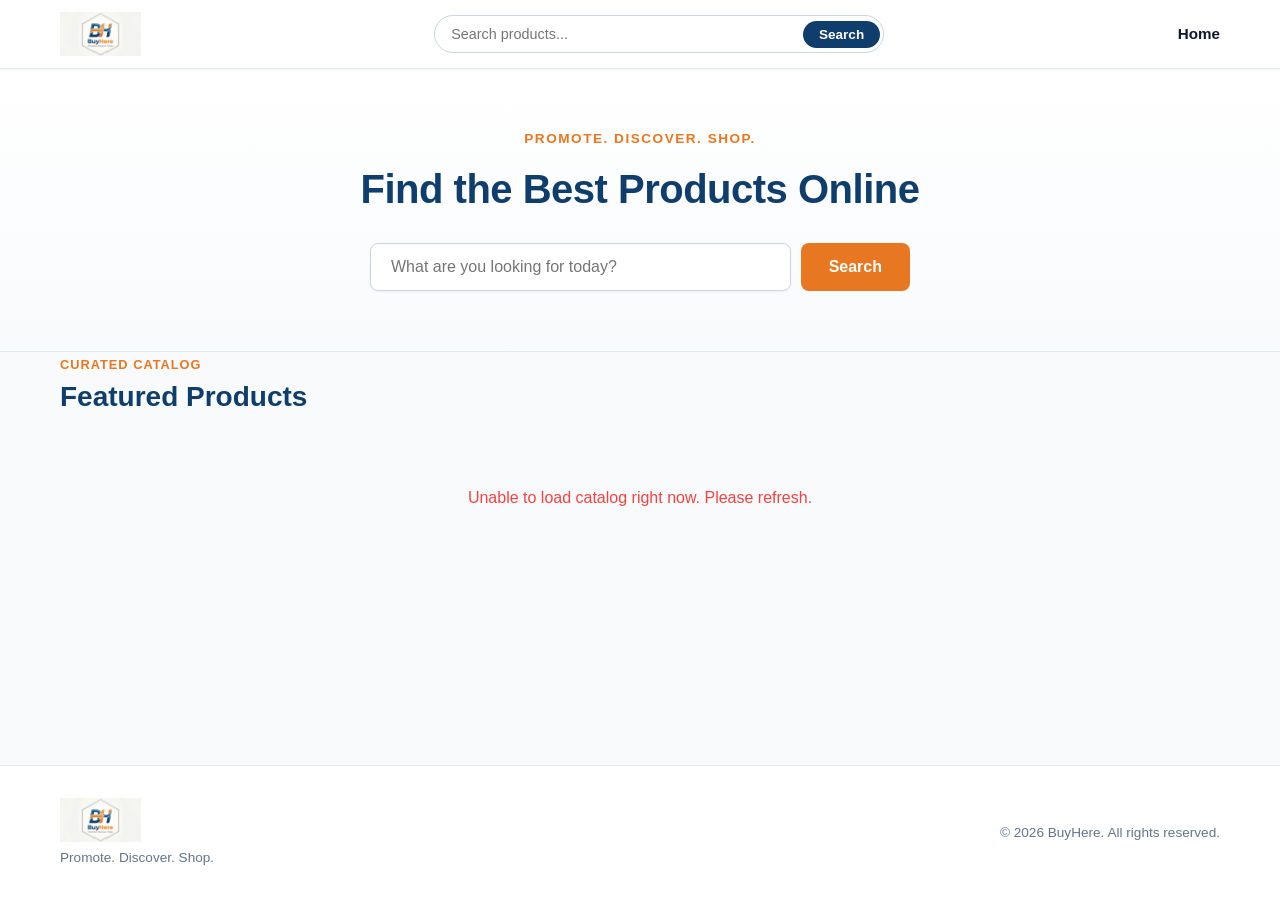
<file: index.html>
<!DOCTYPE html>
<html lang="en">

<head>
  <meta charset="UTF-8">
  <meta name="viewport" content="width=device-width, initial-scale=1.0">
  <title>BuyHere — Promote. Discover. Shop.</title>
  <meta name="description" content="Discover top products and deals on BuyHere.">
  <link rel="stylesheet" href="css/style.css">
</head>

<body>

  <!-- HEADER -->
  <header class="site-header">
    <div class="container header-inner">
      <a href="index.html" class="brand">
        <img src="images/logo.png" alt="BuyHere Logo" class="brand-logo-img">
      </a>

      <form class="search-form" id="search-form" action="search.html" method="GET">
        <input type="search" id="search-input" name="q" placeholder="Search products..." autocomplete="off">
        <button type="submit" aria-label="Search">Search</button>
      </form>

      <a href="index.html" class="header-home-link">Home</a>
    </div>
  </header>

  <!-- HERO -->
  <section class="hero">
    <div class="container">
      <p class="hero-subtitle">PROMOTE. DISCOVER. SHOP.</p>
      <h1 class="hero-title">Find the Best Products Online</h1>
      <form class="hero-search" action="search.html" method="GET">
        <input type="search" name="q" placeholder="What are you looking for today?">
        <button type="submit">Search</button>
      </form>
    </div>
  </section>

  <!-- MAIN CATALOG -->
  <main class="container">
    <div class="collection-header">
      <div>
        <span>CURATED CATALOG</span>
        <h2>Featured Products</h2>
      </div>
    </div>

    <div id="product-grid" class="products-grid">
      <!-- Dynamically populated by JS -->
    </div>
  </main>

  <!-- FOOTER -->
  <footer class="site-footer">
    <div class="container footer-inner">
      <div class="footer-brand">
        <a href="index.html" class="brand">
          <img src="images/logo.png" alt="BuyHere Logo" class="brand-logo-img">
        </a>
        <p>Promote. Discover. Shop.</p>
      </div>
      <p class="footer-copyright">© 2026 BuyHere. All rights reserved.</p>
    </div>
  </footer>

  <script src="js/config.js"></script>
  <script src="js/main.js"></script>
</body>

</html>
</file>
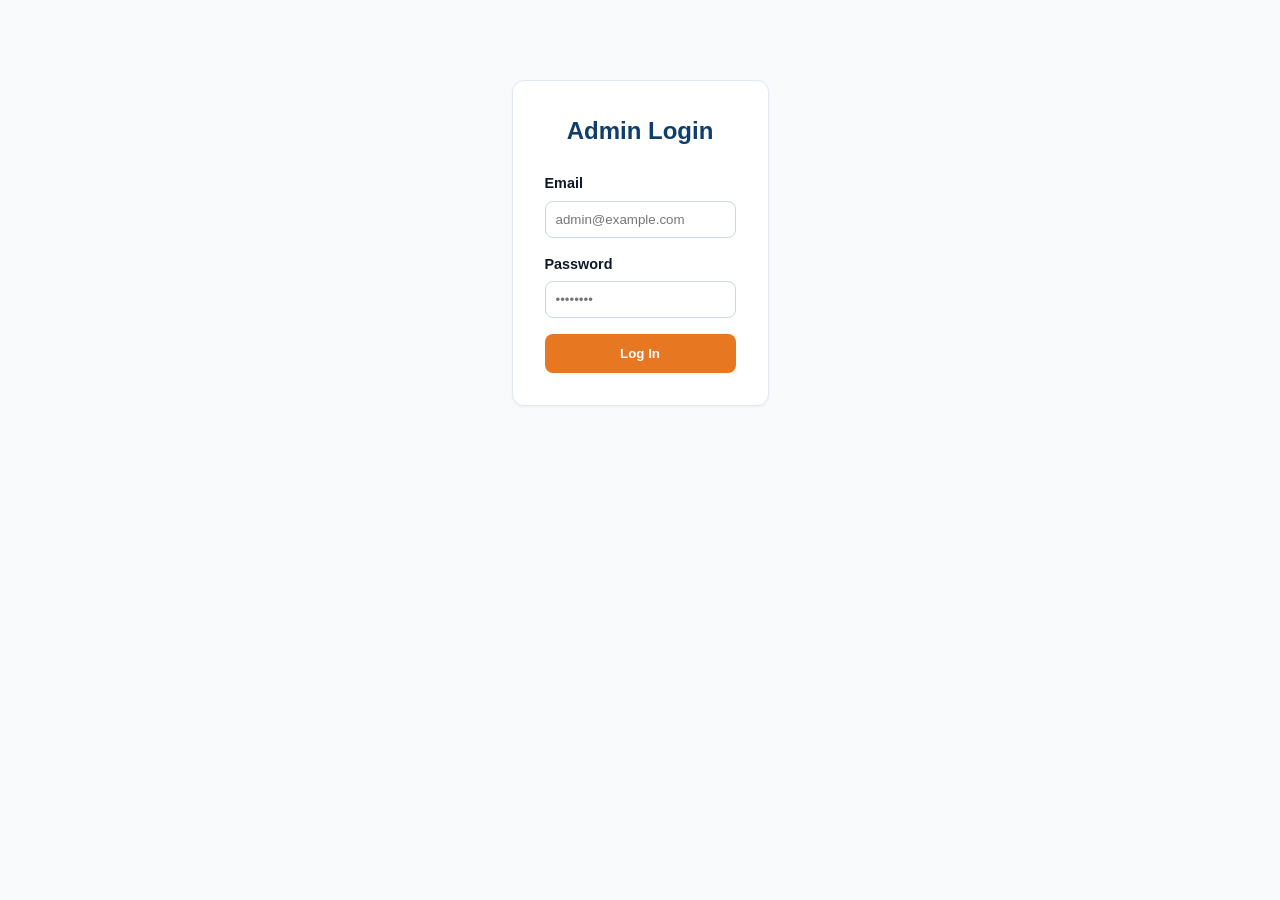
<file: admin.html>
<!DOCTYPE html>
<html lang="en">

<head>
  <meta charset="UTF-8">
  <meta name="viewport" content="width=device-width, initial-scale=1.0">
  <title>Admin Dashboard — BuyHere</title>
  <link rel="stylesheet" href="css/style.css">
  <style>
    .admin-container {
      max-width: 900px;
      margin: 30px auto;
    }

    .admin-card {
      background: #ffffff;
      padding: 32px;
      border-radius: var(--radius-md);
      border: 1px solid var(--border-color);
      box-shadow: var(--shadow-sm);
      margin-bottom: 40px;
    }

    .admin-card h2 {
      color: var(--primary);
      margin-bottom: 20px;
      font-size: 1.5rem;
    }

    .form-grid {
      display: grid;
      grid-template-columns: 1fr 1fr;
      gap: 16px;
    }

    .form-group {
      margin-bottom: 16px;
    }

    .form-group.full-width {
      grid-column: 1 / -1;
    }

    .form-group label {
      display: block;
      font-weight: 600;
      margin-bottom: 6px;
      font-size: 0.9rem;
      color: var(--text-main);
    }

    .form-group input,
    .form-group textarea {
      width: 100%;
      padding: 10px 14px;
      border: 1px solid #cbd5e1;
      border-radius: var(--radius-sm);
      font-size: 0.95rem;
      outline: none;
    }

    .form-group input:focus,
    .form-group textarea:focus {
      border-color: var(--primary);
      box-shadow: 0 0 0 3px rgba(15, 62, 109, 0.1);
    }

    .btn-submit {
      width: 100%;
      padding: 12px;
      background-color: var(--accent);
      color: #ffffff;
      border: none;
      border-radius: var(--radius-sm);
      font-weight: 700;
      font-size: 1rem;
      cursor: pointer;
      transition: background-color 0.2s;
    }

    .btn-submit:hover {
      background-color: var(--accent-hover);
    }

    .status-message {
      margin-top: 16px;
      padding: 12px;
      border-radius: var(--radius-sm);
      font-size: 0.9rem;
      display: none;
    }

    .status-success {
      background-color: #dcfce7;
      color: #166534;
      border: 1px solid #bbf7d0;
    }

    .status-error {
      background-color: #fee2e2;
      color: #991b1b;
      border: 1px solid #fecaca;
    }

    /* Admin Product List Table */
    .product-table {
      width: 100%;
      border-collapse: collapse;
      margin-top: 16px;
    }

    .product-table th,
    .product-table td {
      padding: 12px;
      text-align: left;
      border-bottom: 1px solid var(--border-color);
      font-size: 0.9rem;
    }

    .product-table th {
      background-color: #f1f5f9;
      color: var(--primary);
    }

    .btn-delete {
      padding: 6px 12px;
      background-color: #ef4444;
      color: white;
      border: none;
      border-radius: 4px;
      cursor: pointer;
      font-weight: 600;
    }

    .btn-delete:hover {
      background-color: #dc2626;
    }

    .btn-logout {
      background: transparent;
      border: 1px solid var(--accent);
      color: var(--accent);
      padding: 6px 14px;
      border-radius: var(--radius-sm);
      cursor: pointer;
      font-weight: 600;
      transition: all 0.2s;
    }

    .btn-logout:hover {
      background: var(--accent);
      color: #ffffff;
    }
  </style>
</head>

<body>

  <!-- HEADER -->
  <header class="site-header">
    <div class="container header-inner">
      <a href="index.html" class="brand">
        <img src="images/logo.png" alt="BuyHere Logo" class="brand-logo-img">
      </a>
      <span style="font-weight: 700; color: var(--accent);">Admin Dashboard</span>
      <div style="display: flex; gap: 12px; align-items: center;">
        <a href="index.html" class="header-home-link">View Site</a>
        <button onclick="logoutAdmin()" class="btn-logout">Logout</button>
      </div>
    </div>
  </header>

  <!-- MAIN ADMIN CONTENT -->
  <main class="container admin-container">

    <!-- ADD PRODUCT FORM -->
    <div class="admin-card">
      <h2>Add New Product</h2>

      <form id="add-product-form">
        <div class="form-grid">

          <div class="form-group">
            <label for="product-name">Product Name *</label>
            <input type="text" id="product-name" placeholder="e.g. Wireless Headphones" required>
          </div>

          <div class="form-group">
            <label for="product-price">Price (INR) *</label>
            <input type="number" step="0.01" id="product-price" placeholder="e.g. 2999" required>
          </div>

          <div class="form-group full-width">
            <label for="product-checkout">Checkout / Destination URL *</label>
            <input type="url" id="product-checkout" placeholder="https://amazon.in/... or affiliate link" required>
          </div>

          <div class="form-group full-width">
            <label for="product-image">Product Image File *</label>
            <input type="file" id="product-image" accept="image/*" required>
          </div>

          <div class="form-group full-width">
            <label for="product-description">Description</label>
            <textarea id="product-description" rows="4" placeholder="Brief details about the product..."></textarea>
          </div>

        </div>

        <button type="submit" id="submit-btn" class="btn-submit">Add Product</button>
        <div id="status-msg" class="status-message"></div>
      </form>
    </div>

    <!-- EXISTING PRODUCTS TABLE -->
    <div class="admin-card">
      <h2>Existing Products</h2>
      <div style="overflow-x: auto;">
        <table class="product-table">
          <thead>
            <tr>
              <th>Name</th>
              <th>Price</th>
              <th>Action</th>
            </tr>
          </thead>
          <tbody id="admin-product-list">
            <tr>
              <td colspan="3" style="text-align: center; color: var(--text-muted);">Loading catalog...</td>
            </tr>
          </tbody>
        </table>
      </div>
    </div>

  </main>

  <script src="js/config.js"></script>
  <script src="js/admin.js"></script>
</body>

</html>
</file>
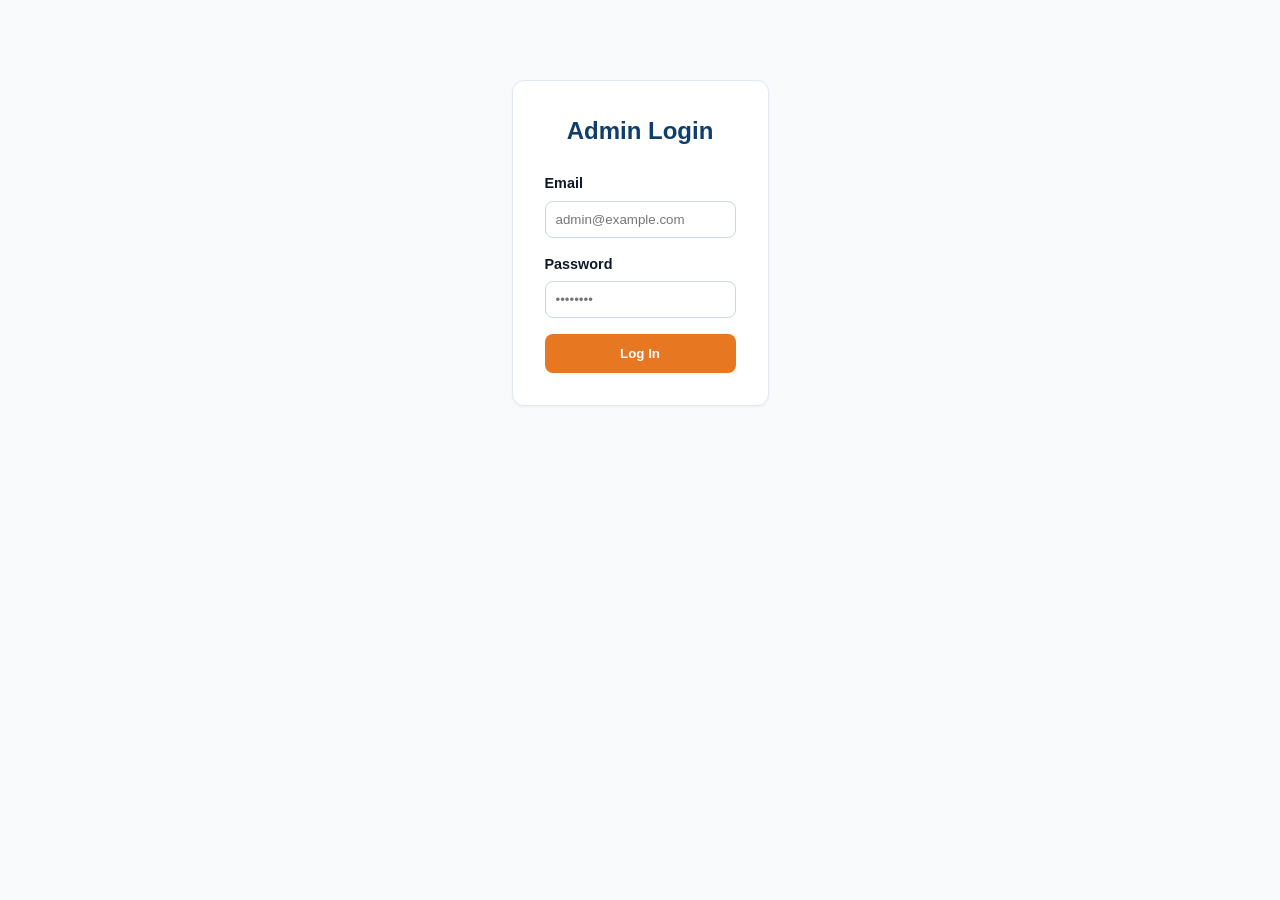
<file: login.html>
<!DOCTYPE html>
<html lang="en">
<head>
  <meta charset="UTF-8">
  <meta name="viewport" content="width=device-width, initial-scale=1.0">
  <title>Admin Login — BuyHere</title>
  <link rel="stylesheet" href="css/style.css">
  <style>
    .login-container {
      max-width: 400px;
      margin: 80px auto;
      background: #ffffff;
      padding: 32px;
      border-radius: var(--radius-md);
      border: 1px solid var(--border-color);
      box-shadow: var(--shadow-sm);
    }
    .login-container h2 {
      text-align: center;
      color: var(--primary);
      margin-bottom: 24px;
    }
    .form-group {
      margin-bottom: 16px;
    }
    .form-group label {
      display: block;
      font-weight: 600;
      margin-bottom: 6px;
      font-size: 0.9rem;
    }
    .form-group input {
      width: 100%;
      padding: 10px;
      border: 1px solid #cbd5e1;
      border-radius: var(--radius-sm);
      outline: none;
    }
    .btn-login {
      width: 100%;
      padding: 12px;
      background: var(--accent);
      color: white;
      border: none;
      border-radius: var(--radius-sm);
      font-weight: 700;
      cursor: pointer;
    }
    .error-msg {
      color: #ef4444;
      font-size: 0.85rem;
      margin-top: 12px;
      display: none;
      text-align: center;
    }
  </style>
</head>
<body>

  <div class="login-container">
    <h2>Admin Login</h2>
    <form id="login-form">
      <div class="form-group">
        <label for="email">Email</label>
        <input type="email" id="email" required placeholder="admin@example.com">
      </div>
      <div class="form-group">
        <label for="password">Password</label>
        <input type="password" id="password" required placeholder="••••••••">
      </div>
      <button type="submit" class="btn-login" id="login-btn">Log In</button>
      <div id="error-msg" class="error-msg"></div>
    </form>
  </div>

  <script src="js/config.js"></script>
  <script>
    document.getElementById("login-form").addEventListener("submit", async (e) => {
      e.preventDefault();
      const email = document.getElementById("email").value;
      const password = document.getElementById("password").value;
      const errorEl = document.getElementById("error-msg");
      const btn = document.getElementById("login-btn");

      btn.disabled = true;
      btn.textContent = "Authenticating...";
      errorEl.style.display = "none";

      try {
        const res = await fetch(`${SUPABASE_URL}/auth/v1/token?grant_type=password`, {
          method: "POST",
          headers: {
            apikey: SUPABASE_ANON_KEY,
            "Content-Type": "application/json"
          },
          body: JSON.stringify({ email, password })
        });

        const data = await res.json();

        if (!res.ok) {
          throw new Error(data.error_description || data.msg || "Invalid credentials");
        }

        // Store access token in localStorage
        localStorage.setItem("sb_access_token", data.access_token);
        window.location.href = "admin.html";

      } catch (err) {
        errorEl.textContent = err.message;
        errorEl.style.display = "block";
      } finally {
        btn.disabled = false;
        btn.textContent = "Log In";
      }
    });
  </script>
</body>
</html>
</file>
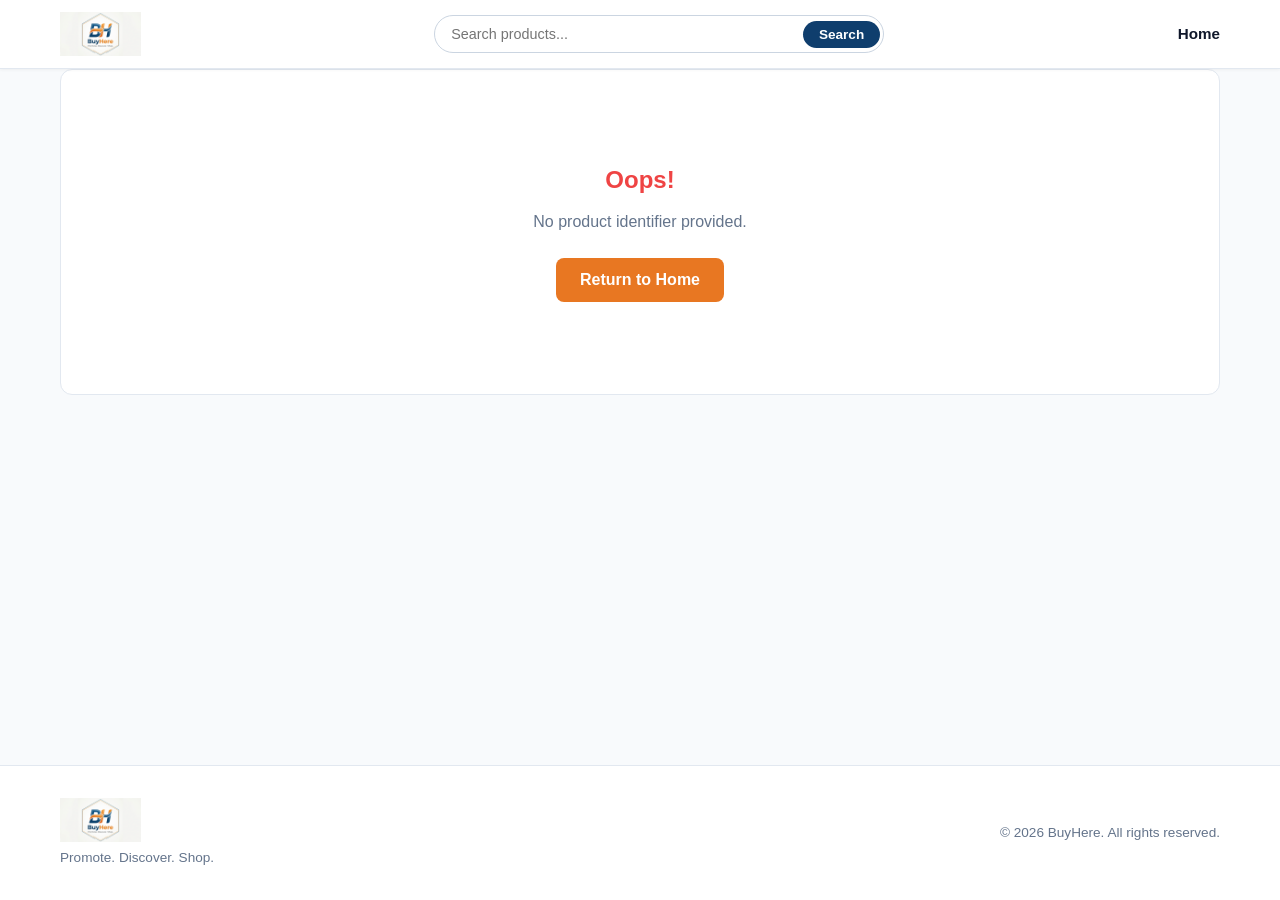
<file: product.html>
<!DOCTYPE html>
<html lang="en">

<head>
  <meta charset="UTF-8">
  <meta name="viewport" content="width=device-width, initial-scale=1.0">
  <title>Product Details — BuyHere</title>
  <link rel="stylesheet" href="css/style.css">
  <style>
    .product-detail-container {
      display: grid;
      grid-template-columns: 1fr 1fr;
      gap: 40px;
      background: #fff;
      padding: 32px;
      border-radius: var(--radius-md);
      border: 1px solid var(--border-color);
    }
    .product-detail-image img {
      width: 100%;
      border-radius: var(--radius-sm);
      object-fit: cover;
    }
    .product-detail-info h1 {
      font-size: 2rem;
      color: var(--primary);
      margin-bottom: 12px;
    }
    .product-detail-price {
      font-size: 1.75rem;
      font-weight: 800;
      color: var(--accent);
      margin-bottom: 20px;
    }
    .product-detail-description {
      font-size: 1rem;
      color: var(--text-muted);
      margin-bottom: 28px;
    }
    @media (max-width: 768px) {
      .product-detail-container { grid-template-columns: 1fr; }
    }
  </style>
</head>

<body>

  <!-- HEADER -->
  <header class="site-header">
    <div class="container header-inner">
      <a href="index.html" class="brand">
        <img src="images/logo.png" alt="BuyHere Logo" class="brand-logo-img">
      </a>

      <form class="search-form" action="search.html" method="GET">
        <input type="search" name="q" placeholder="Search products..." autocomplete="off">
        <button type="submit">Search</button>
      </form>

      <a href="index.html" class="header-home-link">Home</a>
    </div>
  </header>

  <!-- MAIN DETAIL -->
  <main class="container">
    <div id="product-container" class="product-detail-container">
      <div class="product-detail-image">
        <img id="product-image" src="https://placehold.co/500x500/f5f5f5/777?text=Loading..." alt="Product Image">
      </div>
      <div class="product-detail-info">
        <h1 id="product-name">Loading...</h1>
        <div id="product-price" class="product-detail-price">₹0</div>
        <p id="product-description" class="product-detail-description">Loading details...</p>
        <a id="product-link" href="#" target="_blank" rel="nofollow sponsored noopener" class="checkout-button">
          Buy Now / View Deal
        </a>
      </div>
    </div>
  </main>

  <!-- FOOTER -->
  <footer class="site-footer">
    <div class="container footer-inner">
      <div class="footer-brand">
        <a href="index.html" class="brand">
          <img src="images/logo.png" alt="BuyHere Logo" class="brand-logo-img">
        </a>
        <p>Promote. Discover. Shop.</p>
      </div>
      <p class="footer-copyright">© 2026 BuyHere. All rights reserved.</p>
    </div>
  </footer>

  <script src="js/config.js"></script>
  <script src="js/product.js"></script>
</body>

</html>
</file>
<file: css/style.css>
/* =========================================================
   BUYHERE GLOBAL STYLESHEET
   Brand Colors: Deep Blue (#0f3e6d) & Orange (#e87722)
========================================================= */

:root {
  --primary: #0f3e6d;
  --primary-hover: #0a2b4d;
  --accent: #e87722;
  --accent-hover: #d06517;
  --bg-main: #f8fafc;
  --bg-card: #ffffff;
  --text-main: #0f172a;
  --text-muted: #64748b;
  --border-color: #e2e8f0;
  --radius-sm: 8px;
  --radius-md: 12px;
  --radius-lg: 16px;
  --shadow-sm: 0 1px 3px rgba(0, 0, 0, 0.05);
  --shadow-md: 0 4px 12px rgba(0, 0, 0, 0.08);
  --shadow-lg: 0 10px 25px rgba(0, 0, 0, 0.1);
}

/* Reset & Base Setup */
* {
  box-sizing: border-box;
  margin: 0;
  padding: 0;
}

body {
  font-family: -apple-system, BlinkMacSystemFont, "Segoe UI", Roboto, Helvetica, Arial, sans-serif;
  background-color: var(--bg-main);
  color: var(--text-main);
  display: flex;
  flex-direction: column;
  min-height: 100vh;
  line-height: 1.5;
}

.container {
  max-width: 1200px;
  margin: 0 auto;
  padding: 0 20px;
  width: 100%;
}

/* Navbar / Header */
.site-header,
.navbar {
  background-color: #ffffff;
  border-bottom: 1px solid var(--border-color);
  position: sticky;
  top: 0;
  z-index: 100;
  box-shadow: var(--shadow-sm);
}

.header-inner {
  display: flex;
  align-items: center;
  justify-content: space-between;
  padding: 12px 20px;
  gap: 20px;
}

.brand,
.site-logo,
.logo {
  display: flex;
  align-items: center;
  text-decoration: none;
}

.brand-logo-img {
  height: 44px;
  width: auto;
  object-fit: contain;
  transition: transform 0.2s ease;
}

.brand-logo-img:hover {
  transform: scale(1.02);
}

/* Header Search Form */
.search-form,
.nav-search {
  display: flex;
  align-items: center;
  flex: 1;
  max-width: 450px;
  position: relative;
}

.search-form input,
.nav-search input {
  width: 100%;
  padding: 10px 16px;
  padding-right: 80px;
  border: 1px solid #cbd5e1;
  border-radius: 20px;
  font-size: 0.9rem;
  outline: none;
  transition: border-color 0.2s, box-shadow 0.2s;
}

.search-form input:focus,
.nav-search input:focus {
  border-color: var(--primary);
  box-shadow: 0 0 0 3px rgba(15, 62, 109, 0.15);
}

.search-form button {
  position: absolute;
  right: 4px;
  padding: 6px 16px;
  background-color: var(--primary);
  color: #ffffff;
  border: none;
  border-radius: 16px;
  font-weight: 600;
  font-size: 0.85rem;
  cursor: pointer;
  transition: background-color 0.2s;
}

.search-form button:hover {
  background-color: var(--primary-hover);
}

.header-home-link,
.nav-links a {
  text-decoration: none;
  color: var(--text-main);
  font-weight: 600;
  font-size: 0.95rem;
  transition: color 0.2s;
}

.header-home-link:hover,
.nav-links a:hover {
  color: var(--accent);
}

/* Hero Section */
.hero {
  text-align: center;
  padding: 60px 20px;
  background: linear-gradient(180deg, #ffffff 0%, var(--bg-main) 100%);
  border-bottom: 1px solid var(--border-color);
}

.hero-subtitle {
  font-size: 0.85rem;
  font-weight: 800;
  letter-spacing: 1.5px;
  color: var(--accent);
  text-transform: uppercase;
  margin-bottom: 10px;
}

.hero-title {
  font-size: 2.5rem;
  font-weight: 800;
  margin-bottom: 24px;
  color: var(--primary);
  letter-spacing: -0.5px;
}

.hero-search {
  display: flex;
  justify-content: center;
  gap: 10px;
  max-width: 540px;
  margin: 0 auto;
}

.hero-search input {
  flex: 1;
  padding: 14px 20px;
  border: 1px solid #cbd5e1;
  border-radius: var(--radius-sm);
  font-size: 1rem;
  outline: none;
  box-shadow: var(--shadow-sm);
}

.hero-search input:focus {
  border-color: var(--primary);
}

.hero-search button {
  padding: 14px 28px;
  background-color: var(--accent);
  color: #ffffff;
  border: none;
  border-radius: var(--radius-sm);
  font-weight: 700;
  font-size: 1rem;
  cursor: pointer;
  transition: background-color 0.2s ease, transform 0.1s ease;
}

.hero-search button:hover {
  background-color: var(--accent-hover);
  transform: translateY(-1px);
}

/* Main Content Area */
main {
  flex: 1;
  padding: 40px 0;
}

.collection-header {
  display: flex;
  justify-content: space-between;
  align-items: flex-end;
  margin-bottom: 28px;
}

.collection-header span {
  font-size: 0.8rem;
  font-weight: 800;
  color: var(--accent);
  letter-spacing: 1px;
}

.collection-header h2 {
  font-size: 1.75rem;
  font-weight: 800;
  color: var(--primary);
}

/* Product Grid & Cards */
.products-grid,
.product-grid {
  display: grid;
  grid-template-columns: repeat(auto-fill, minmax(260px, 1fr));
  gap: 24px;
}

.product-card {
  display: flex;
  flex-direction: column;
  background-color: var(--bg-card);
  border: 1px solid var(--border-color);
  border-radius: var(--radius-md);
  padding: 16px;
  box-shadow: var(--shadow-sm);
  transition: transform 0.2s ease, box-shadow 0.2s ease;
}

.product-card:hover {
  transform: translateY(-4px);
  box-shadow: var(--shadow-md);
}

.product-card-image {
  width: 100%;
  height: 220px;
  border-radius: var(--radius-sm);
  overflow: hidden;
  background-color: #f1f5f9;
}

.product-card-image img {
  width: 100%;
  height: 100%;
  object-fit: cover;
  transition: transform 0.3s ease;
}

.product-card:hover .product-card-image img {
  transform: scale(1.04);
}

.product-card-body {
  margin-top: 14px;
  flex: 1;
}

.product-card-title {
  font-size: 1.05rem;
  font-weight: 700;
  color: var(--text-main);
  margin-bottom: 8px;
  line-height: 1.4;
}

.product-card-price {
  font-size: 1.2rem;
  font-weight: 800;
  color: var(--primary);
}

.product-card-action {
  margin-top: 16px;
}

.checkout-button {
  display: block;
  width: 100%;
  padding: 12px 0;
  background-color: var(--accent);
  color: #ffffff;
  font-weight: 700;
  text-align: center;
  text-decoration: none;
  border-radius: var(--radius-sm);
  transition: background-color 0.2s ease;
}

.checkout-button:hover {
  background-color: var(--accent-hover);
}

/* Footer */
.site-footer,
footer {
  background-color: #ffffff;
  border-top: 1px solid var(--border-color);
  padding: 32px 0;
  margin-top: 60px;
}

.footer-inner {
  display: flex;
  justify-content: space-between;
  align-items: center;
  flex-wrap: wrap;
  gap: 20px;
}

.footer-brand {
  display: flex;
  flex-direction: column;
  gap: 6px;
}

.footer-brand p {
  color: var(--text-muted);
  font-size: 0.85rem;
  font-weight: 500;
}

.footer-copyright {
  color: var(--text-muted);
  font-size: 0.85rem;
}

/* Responsive Adjustments */
@media (max-width: 640px) {
  .header-inner {
    flex-direction: column;
    align-items: stretch;
  }
  
  .search-form {
    max-width: 100%;
  }

  .hero-title {
    font-size: 1.8rem;
  }

  .hero-search {
    flex-direction: column;
  }

  .footer-inner {
    flex-direction: column;
    text-align: center;
  }
}
</file>
